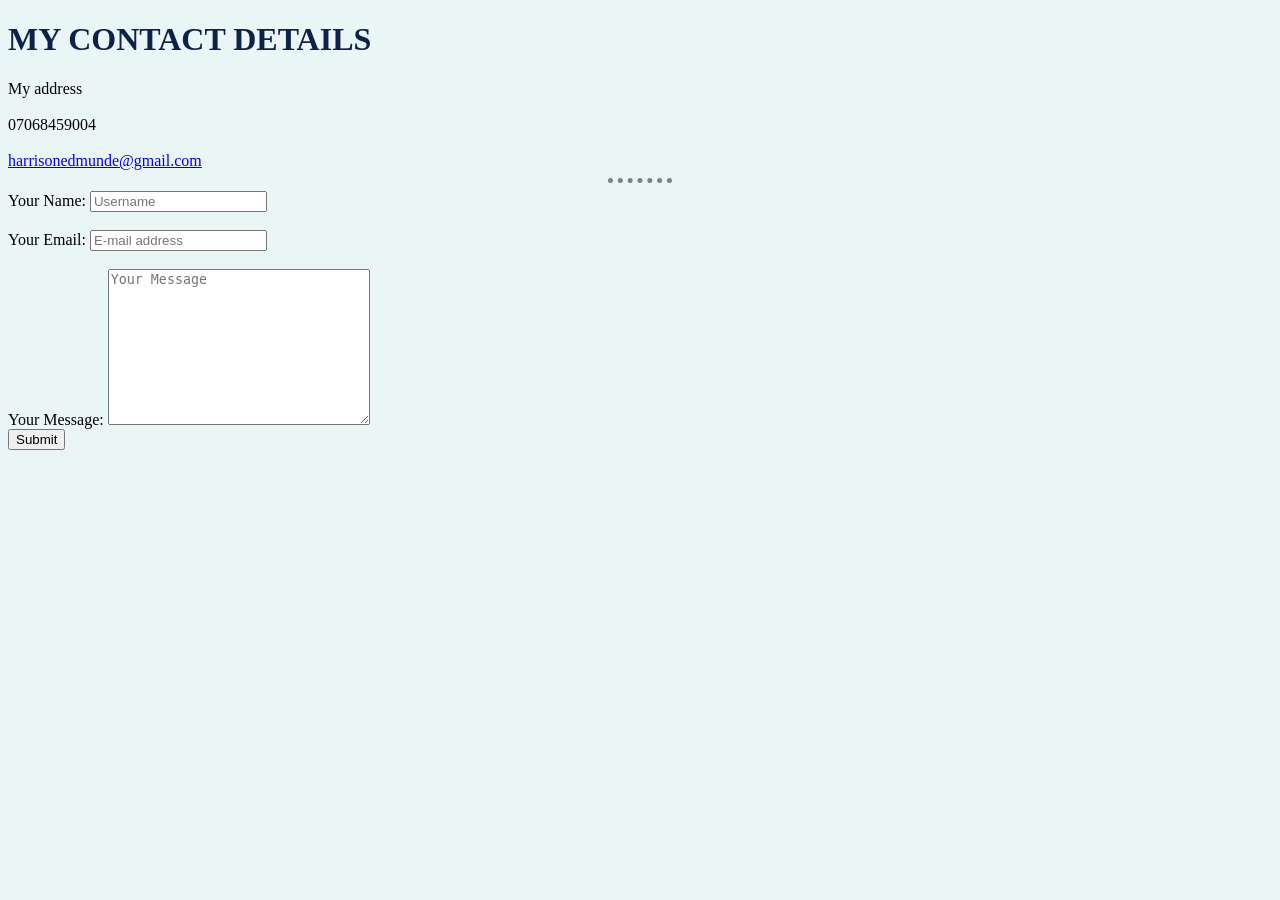
<file: Contact.html>
<!DOCTYPE html>
<html lang="en">
<head>
    <meta charset="UTF-8">
    <meta name="viewport" content="width=device-width, initial-scale=1.0">
    <title>My Contact Details</title>
    <link rel="stylesheet" href="css/styles.css">
    
</head>
<body>
    <h1>MY CONTACT DETAILS</h1>
    My address<br><br>
   07068459004<br><br>
   <e-mail><a href="harrisonedmunde@gmail.com">harrisonedmunde@gmail.com</a></e-mail>
   <hr>
<form action="mailto:harrisonedmunde@gmail.com">
    <label>Your Name: </label>
    <input type="text" placeholder="Username" name="yourName"><br><br>
    <label>Your Email:</label>
    <input type="email" placeholder="E-mail address" name="yourEmail"><br><br>
    <label>Your Message: </label>
    <textarea name="yourMessage" rows="10" cols="30" placeholder="Your Message"></textarea><br>
    <input type="submit">
</form>
</body>
</html>
</file>
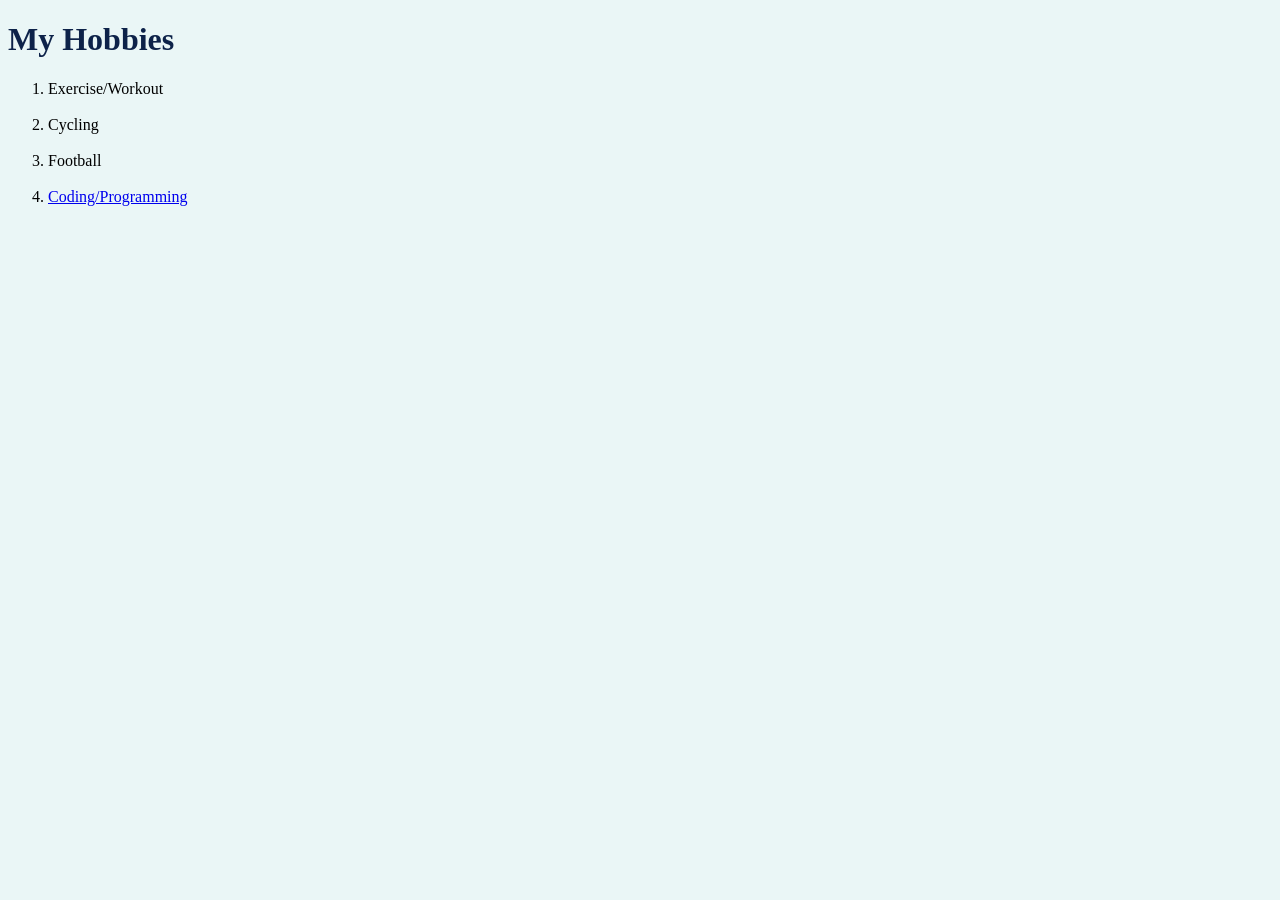
<file: hobbies.html>
<!DOCTYPE html>
<html lang="en">
<head>
    <meta charset="UTF-8">
    <meta name="viewport" content="width=device-width, initial-scale=1.0">
    <title>My Hobbies</title>
    <link rel="stylesheet" href="css/styles.css">
</head>
<body>
    <h1>My Hobbies</h1>
<ol type="1">
    <li>Exercise/Workout</li><br>
    <li>Cycling</li><br>
    <li>Football</li><br>
    <li><a href="https://www.credly.com/badges/758a02d6-15e4-4503-9566-4e2a304891ca/public_url">Coding/Programming</a></li><br>
</ol>
</body>
</html>
</file>
<file: css/styles.css>
/**********TAG SELECTORS**********/
 body{
            background-color:#EAF6F6;
            
        }

        hr{
            color: grey;
            border-style: dotted none none;
            border-width: 5px;
            width: 5%;
            
        }
    
h1{
    color: #0d2249;
}

h3{
    color: #66BFBF;
}

/**********CLASS SELECTORS**********/
.me{
    border-radius: 80%;
    border-top-left-radius: 900%;
    border-bottom-left-radius: 900%;
    
}

/**********ID SELECTORS**********/
#mee{
    border-radius: 100%;
}
</file>
